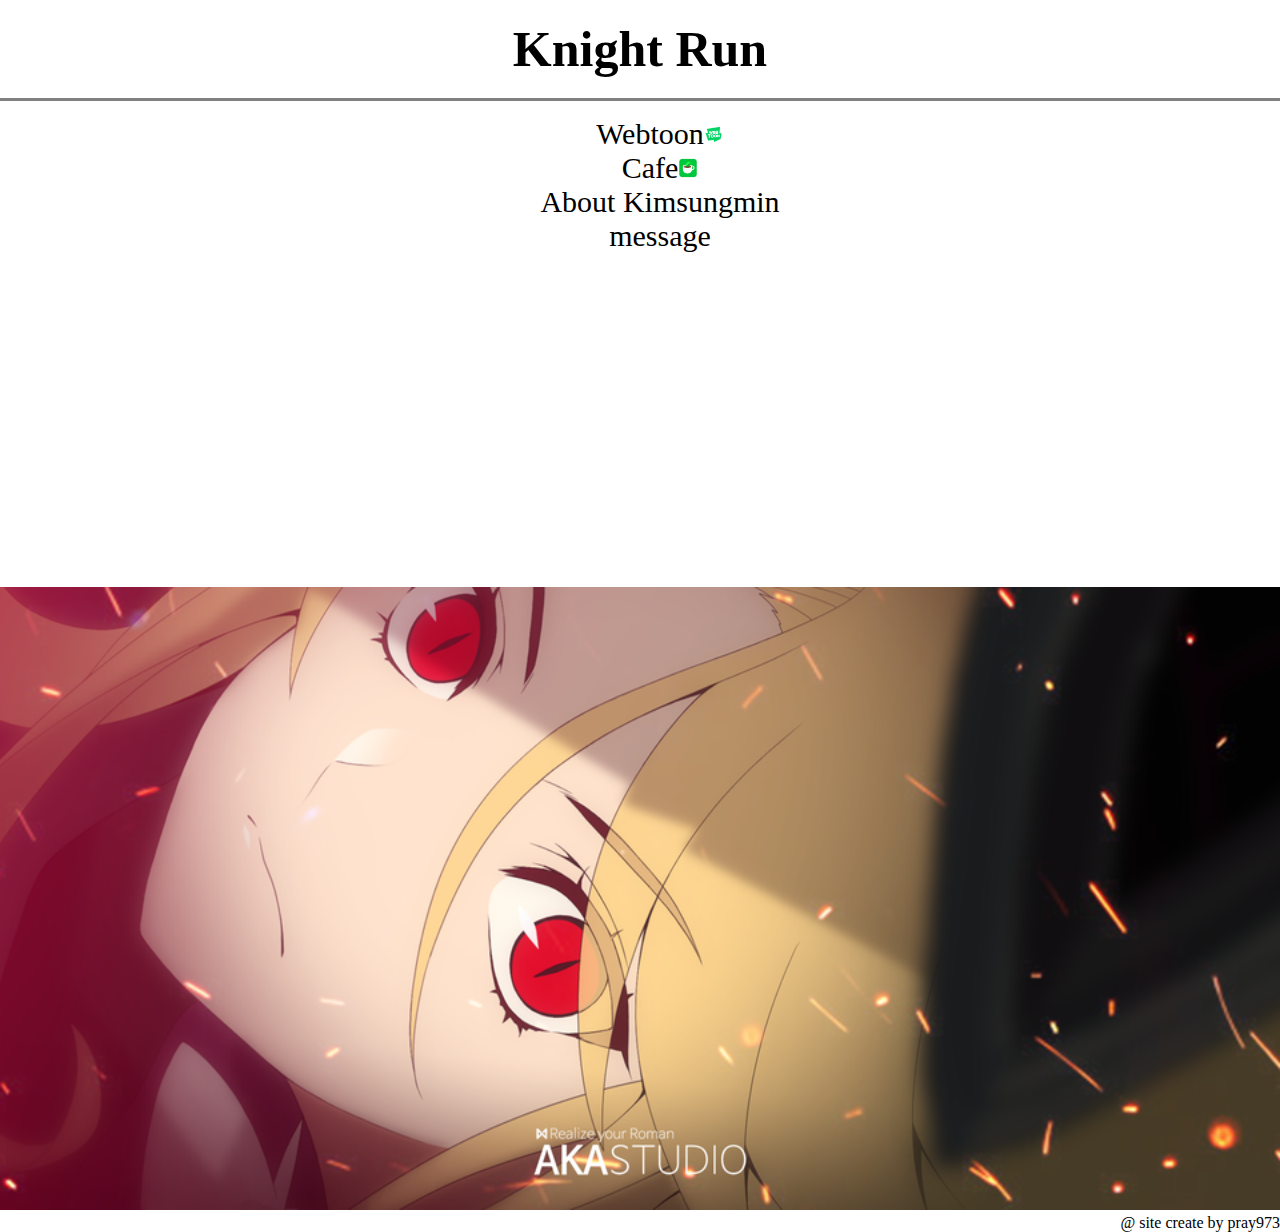
<file: index.html>
<!DOCTYPE html>
<html>
  <head>
    <meta charset="utf-8">
    <title>KnightRun</title>
    <link rel="stylesheet" href="style.css">
  </head>
  <body>
    <h1>Knight Run</h1>
    <div id="contents">
      <ul>
      <li> <a href="https://comic.naver.com/webtoon/list?titleId=64997&weekday=sat" target="_blank">Webtoon<span class="embed"><img src="nw.png" width="20" length="20"></a></li>
      <li> <a href="https://cafe.naver.com/knightrunfan" target="_blank">Cafe<span class="embed"><img src="nc.png" width="20" length="20"></span></a></li>
      <li> <a href="kimsungmin.html" target="_blank">About Kimsungmin</a></li>
      <li><a href="message.html" target="_blank">message</a></li>
    </ul>
  </div>
    <iframe src="https://www.youtube.com/embed/KvLyy2fSOis" width="100%" height="300" frameborder="0" allow="accelerometer; autoplay; clipboard-write; encrypted-media; gyroscope; picture-in-picture" allowfullscreen></iframe>
    <img src="pray.jpg" width="100%">
  </body>
  <div id="pray">@ site create by  <a href="pray.html">pray973</a></div>
</html>
</file>
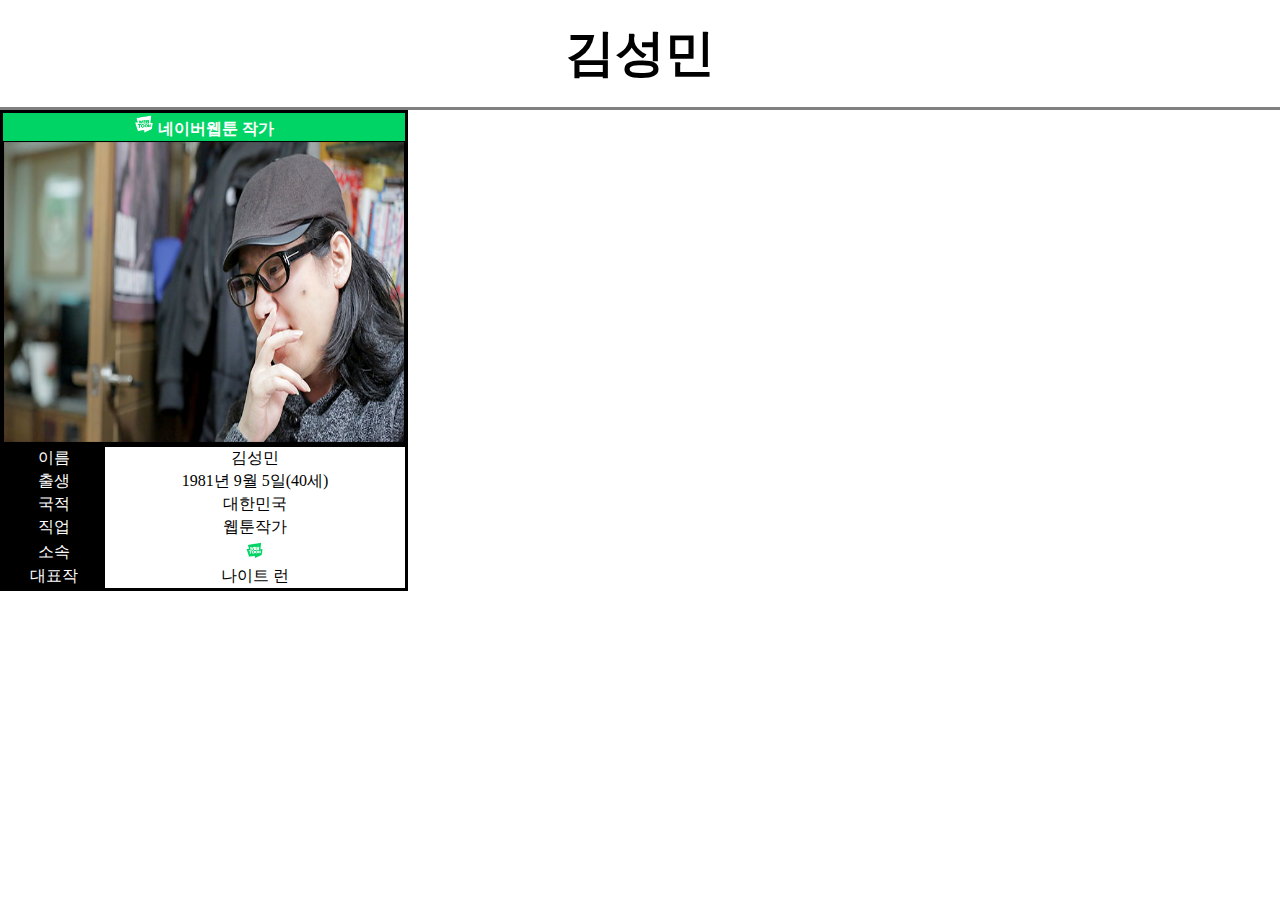
<file: kimsungmin.html>
<!DOCTYPE html>
<html>
  <head>
    <meta charset="utf-8">
    <title>김성민</title>
    <link rel="stylesheet" href="style.css">
  </head>
  <body>
    <h1>김성민</h1>
    <table>
      <tr>
        <th colspan="2"><img src="nww.png" width="20" height="20"> 네이버웹툰 작가</th>
      </tr>
      <tr>
      <td colspan="2"><img id="sungmin" src="KSM.JPG" width="400px" height="300px"></td>
      </tr>
      <tr>
        <div class="item"><td>이름</td></div>
        <td>김성민</td>
      </tr>
      <tr>
        <div class="item"><td>출생</td></div>
        <td>1981년 9월 5일(40세)</td>
      </tr>
      <tr>
        <div class="item"><td>국적</td></div>
        <td>대한민국</td>
      </tr>
      <tr>
        <div class="item"><td>직업</td></div>
        <td>웹툰작가</td>
      </tr>
      <tr>
        <div class="item"><td>소속</td></div>
        <td><img src="nw.png" width="20px" height="20px"></td>
      </tr>
      <tr>
        <div class="item"><td>대표작</td></div>
        <td>나이트 런</td>
      </tr>
    </table>
  </body>
</html>
</file>
<file: style.css>
body{
  margin: 0;
}
h1 {
  font-size: 50px;
  text-align: center;
  font-family: fantasy;
  border-bottom:3px solid gray;
  margin:0;
  padding:20px;
}
a{
  color: black;
  text-decoration: none;
}
ul {
  list-style: none;
}
#contents ul {
  text-align: center;
  margin-bottom: 30px
}
#contents li {
  font-size: 30px;
  text-decoration: none;
}
#pray {
  text-align: right;
  font-family: inherit;
}
.embed img{
  margin: 0;
}
table {
  text-align: center;
  border:3px solid;
  border-collapse: collapse;
}
th {
  background-color: #00D464; color:white;
}
td:nth-child(2n-1){
  background-color: black; color: white;
}
</file>
